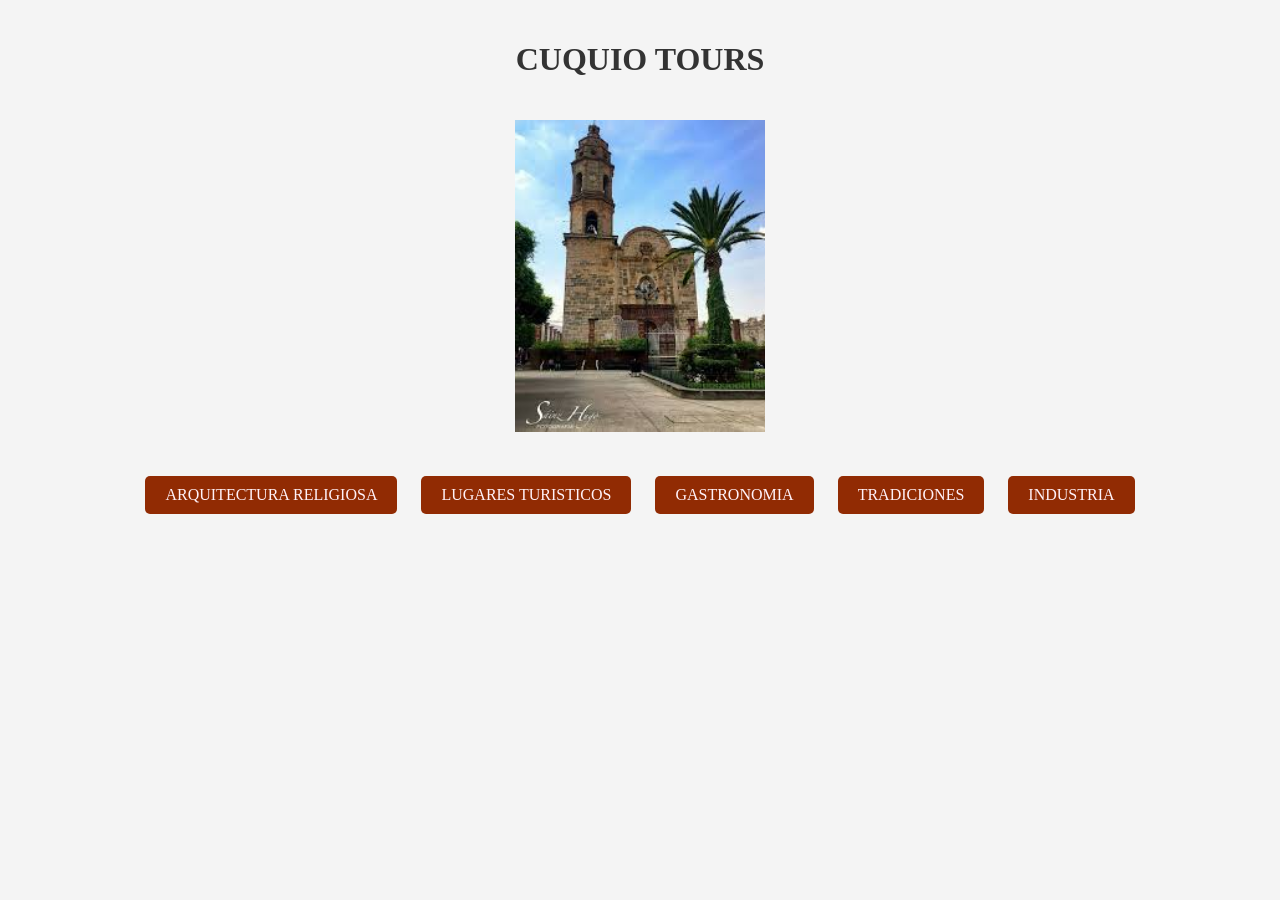
<file: Index.html>
<!DOCTYPE html>
<html lang="en">
<head>
    <meta charset="UTF-8">
    <meta name="viewport" content="width=device-width, initial-scale=1.0">
    <link rel="stylesheet" href="style.css">
    <title>Document</title>
</head>
<body>
    <div class="container">
        <h1>CUQUIO TOURS</h1>
        <img src="imgCuquio.jpg" alt="Imagen Principal" class="main-image">
        <div class="button-container">
            <a href="ARQUITECTURA RELIGIOSA.html" class="button">ARQUITECTURA RELIGIOSA</a>
            <a href="Lugares Turisticos.html" class="button">LUGARES TURISTICOS</a>
            <a href="Gastronomia.html" class="button">GASTRONOMIA</a>
            <a href="Tradiciones.html" class="button">TRADICIONES</a>
            <a href="Industria.html" class="button">INDUSTRIA</a>
        </div>
    </div> 
</body>
</html>
</file>
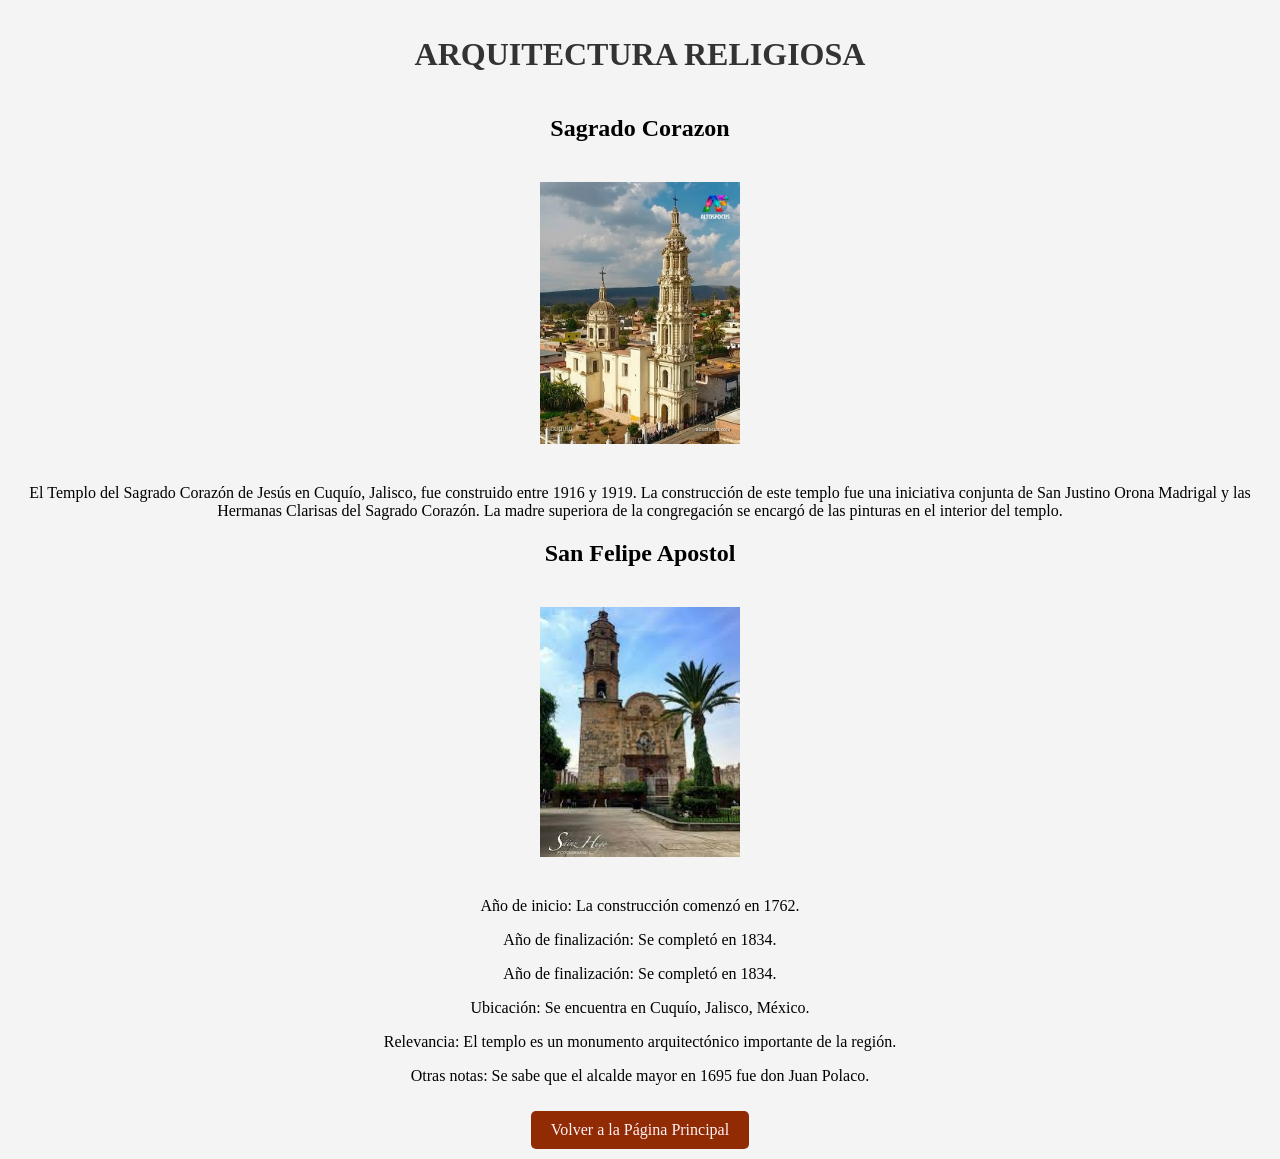
<file: ARQUITECTURA RELIGIOSA.html>
<!DOCTYPE html>
<html lang="en">
<head>
    <meta charset="UTF-8">
    <meta name="viewport" content="width=device-width, initial-scale=1.0">
    <link rel="Index" href="Index.html">
    <link rel="stylesheet" href="tradiciones.css">
    <title>Document</title>
</head>
<body>
    <div class="container">
        <h1>ARQUITECTURA RELIGIOSA</h1>
        <div id="sagrado">
            <h2>Sagrado Corazon</h2>
        <img src="sagradocorazon.jpg" alt="Imagen Página 1" class="main-image">
        <p> El Templo del Sagrado Corazón de Jesús en Cuquío, Jalisco, 
            fue construido entre 1916 y 1919.
             La construcción de este templo fue una iniciativa  conjunta de
             San Justino Orona Madrigal
             y las Hermanas Clarisas del Sagrado Corazón. 
             La madre superiora de la congregación se encargó de las 
             pinturas en el interior del templo. </p>
        <div id="cuquio">
            <h2>San Felipe Apostol</h2>
        <img src="imgCuquio.jpg" alt="Imagen Página 1" class="main-image">
            <p>  Año de inicio: La construcción comenzó en 1762.</p>   
       <p> Año de finalización: Se completó en 1834.</p>
           <p> Año de finalización: Se completó en 1834.</p>
           <p> Ubicación: Se encuentra en Cuquío, Jalisco, México.</p>
           <p> Relevancia: El templo es un monumento arquitectónico importante de la región.</p>
           <p> Otras notas: Se sabe que el alcalde mayor en 1695 fue don Juan Polaco.</p> 
        <a href="Index.html" class="button">Volver a la Página Principal</a>
    </div>
</body>
</html>
</file>
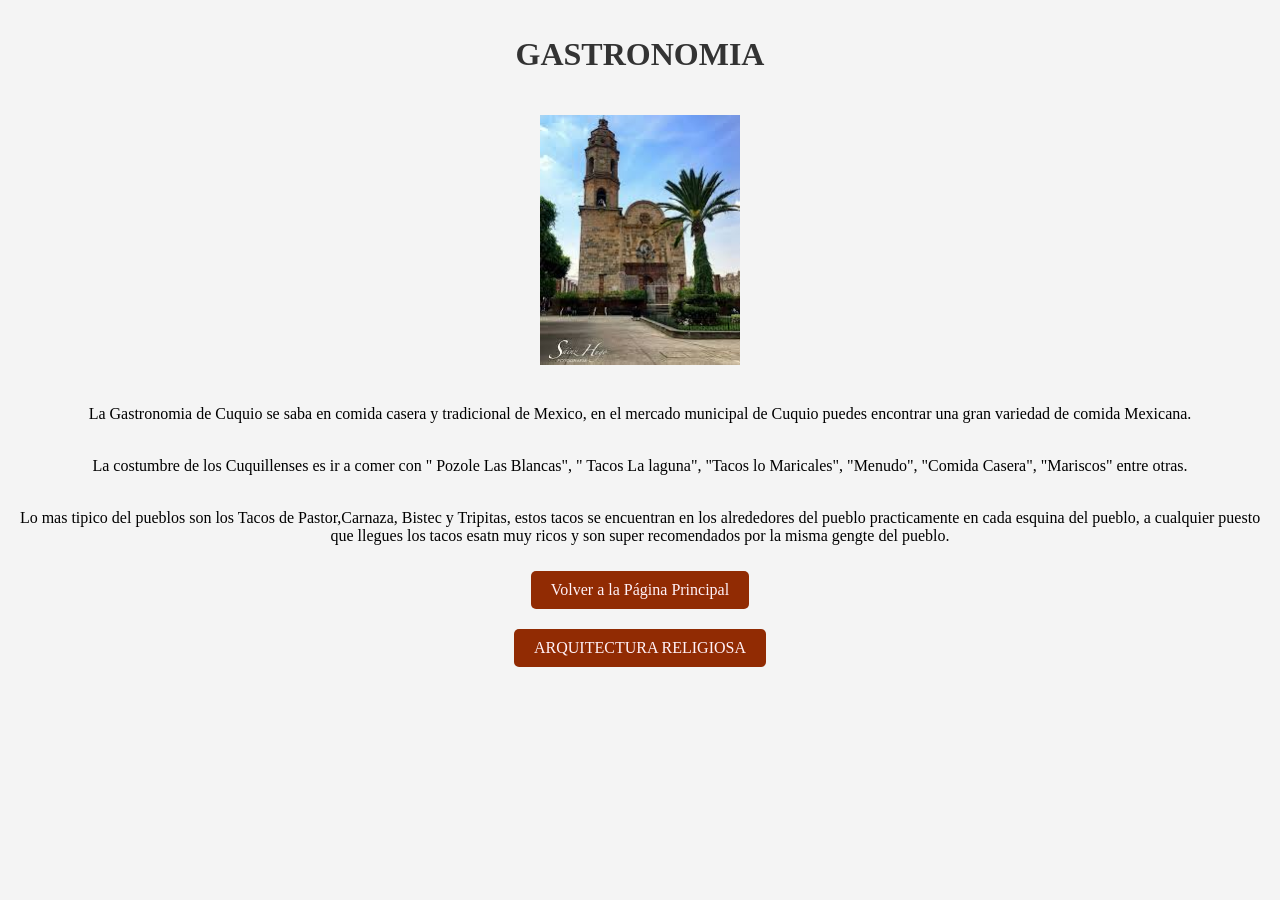
<file: GASTRONOMIA.html>
<!DOCTYPE html>
<html lang="en">
<head>
    <meta charset="UTF-8">
    <meta name="viewport" content="width=device-width, initial-scale=1.0">
    <link rel="Index" href="Index.html">
    <link rel="stylesheet" href="tradiciones.css">
    <title>Document</title>
</head>
<body>
    <div class="container">
        <h1>GASTRONOMIA</h1>
        <img src="imgCuquio.jpg" alt="Imagen Página 1" class="main-image">
        <br>
        <p> La Gastronomia de Cuquio se saba en comida casera y tradicional de Mexico, en el 
            mercado municipal de Cuquio puedes encontrar una gran variedad de comida Mexicana.
        </p>
        <p>
        </br>
            La costumbre de los Cuquillenses es ir a comer con " Pozole Las Blancas", " Tacos La laguna",
            "Tacos lo Maricales", "Menudo", "Comida Casera", "Mariscos" entre otras.
            </p>
            <p>
            <br>
            Lo mas tipico del pueblos son los Tacos de Pastor,Carnaza, Bistec y Tripitas, estos tacos se 
            encuentran en los alrededores del pueblo practicamente en cada esquina del pueblo, a cualquier 
            puesto que llegues los tacos esatn muy ricos y son super recomendados por la misma gengte del pueblo.
            </br>
            </p>


        </p>
        <a href="Index.html" class="button">Volver a la Página Principal</a>
        <div>
            <a href="ARQUITECTURA RELIGIOSA.html" class="button">ARQUITECTURA RELIGIOSA</a>
        </div>
      
    </div>
</body>
</html>
</file>
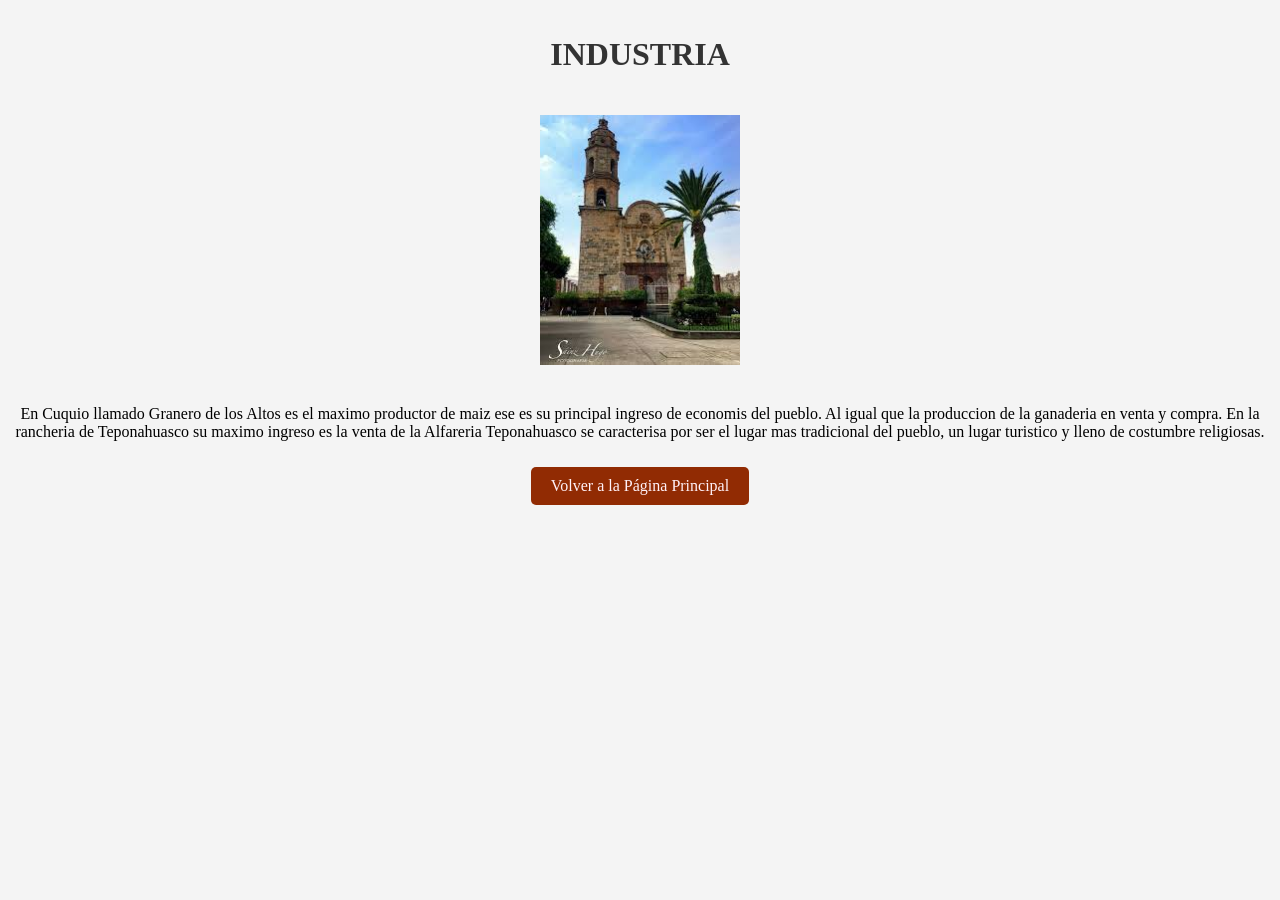
<file: INDUSTRIA.html>
<!DOCTYPE html>
<html lang="en">
<head>
    <meta charset="UTF-8">
    <meta name="viewport" content="width=device-width, initial-scale=1.0">
    <link rel="Index" href="Index.html">
    <link rel="stylesheet" href="tradiciones.css">
    <title>Document</title>
</head>
<body>
    <div class="container">
        <h1>INDUSTRIA</h1>
        <img src="imgCuquio.jpg" alt="Imagen Página 1" class="main-image">
        <p>En Cuquio llamado Granero de los Altos es el maximo productor de maiz 
            ese es su principal ingreso de economis del pueblo.
            Al igual que la produccion de la ganaderia en venta y compra.
            En la rancheria de Teponahuasco su maximo ingreso es la venta de la Alfareria
            Teponahuasco se caracterisa por ser el lugar mas tradicional del pueblo, un lugar
            turistico y lleno de costumbre religiosas.

            
        </p>
        <a href="Index.html" class="button">Volver a la Página Principal</a>
    </div>
</body>
</html>
</file>
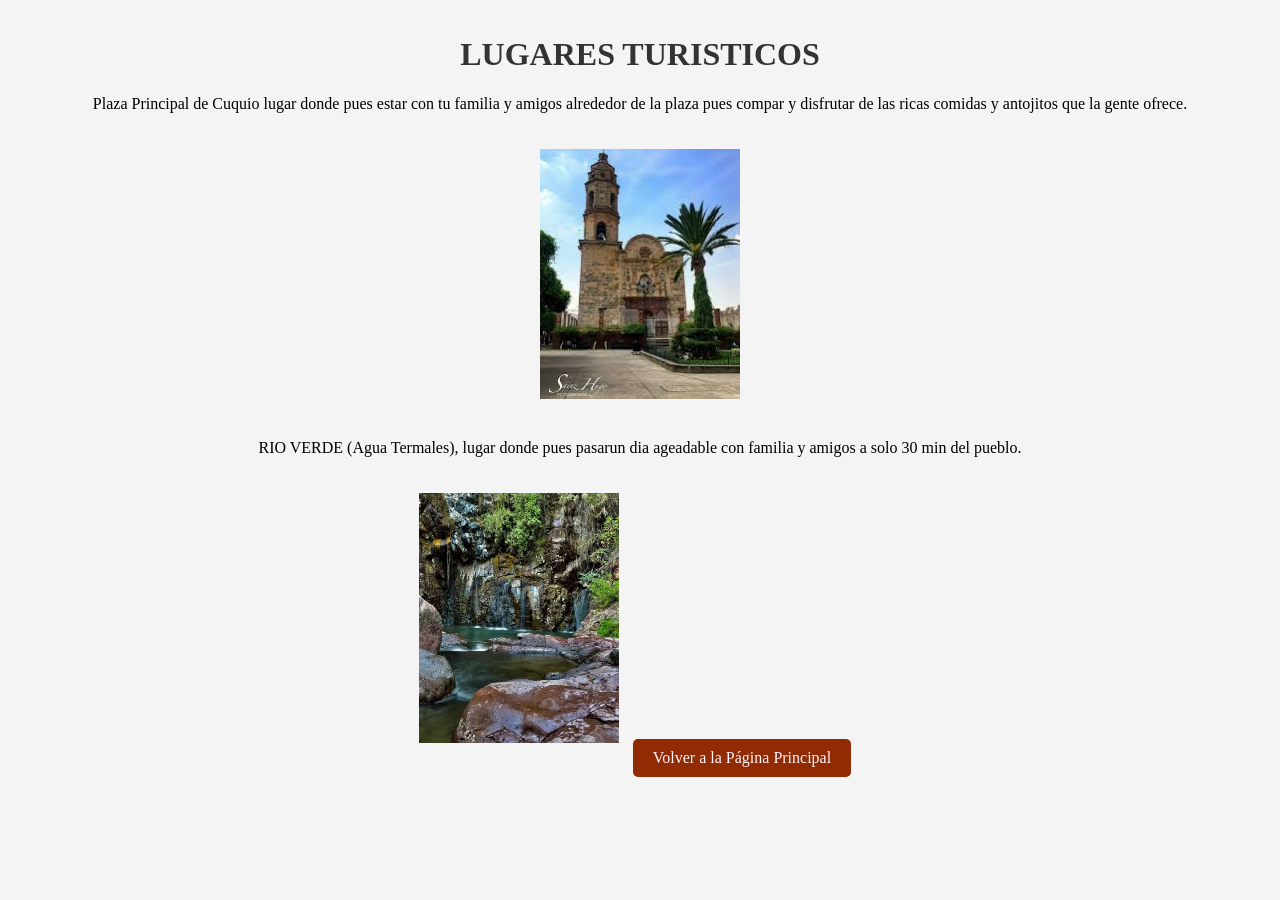
<file: LUGARES TURISTICOS.html>
<!DOCTYPE html>
<html lang="en">
<head>
    <meta charset="UTF-8">
    <meta name="viewport" content="width=device-width, initial-scale=1.0">
    <link rel="Index" href="Index.html">
    <link rel="stylesheet" href="tradiciones.css">
    <title>Document</title>
</head>
<body>
    <div class="container">
        <h1>LUGARES TURISTICOS</h1>
        
        <p>Plaza Principal de Cuquio lugar donde pues estar con tu familia y amigos
            alrededor de la plaza pues compar y disfrutar de las ricas
            comidas y antojitos que la gente ofrece.</p>
        
        <img src="imgCuquio.jpg" alt="Imagen Página 2" class="main-image">
        
        <p>RIO VERDE (Agua Termales), lugar donde pues pasarun dia ageadable
            con familia y amigos a solo 30 min del pueblo.</p>
            <img src="rio.jpg" alt="Imagen Página 2" class="main-image">
        
        <a href="Index.html" class="button">Volver a la Página Principal</a>
    </div>
</body>
</html>
</file>
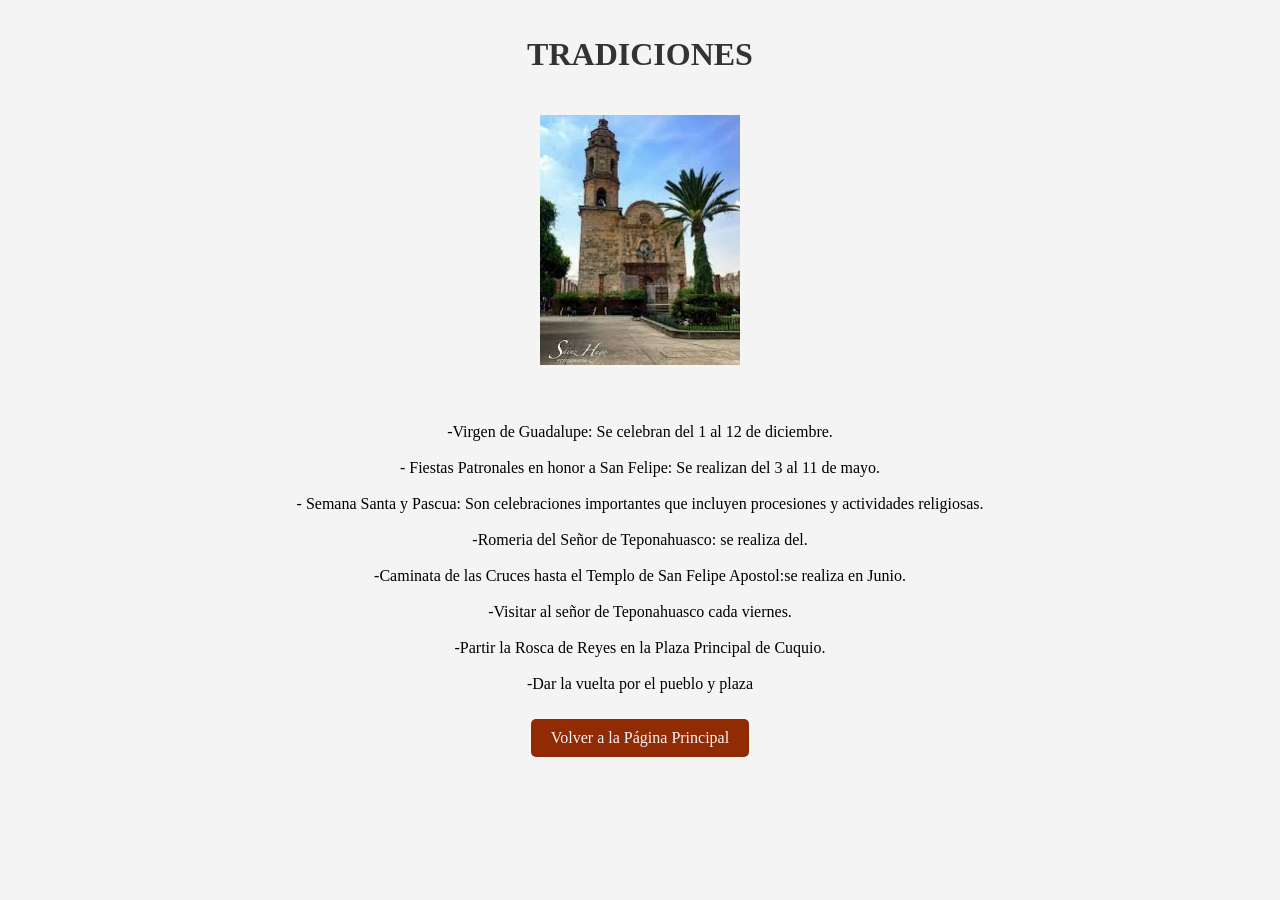
<file: TRADICIONES.html>
<!DOCTYPE html>
<html lang="en">
<head>
    <meta charset="UTF-8">
    <meta name="viewport" content="width=device-width, initial-scale=1.0">
    <link rel="Index" href="Index.html">
    <link rel="stylesheet" href="tradiciones.css">
    <title>Document</title>
</head>
<body>
    <div class="container">
        <h1>TRADICIONES</h1>
        <img src="imgCuquio.jpg" alt="Imagen Página 1" class="main-image">
        <p> 
            <br>-Virgen de Guadalupe: Se celebran del 1 al 12 de diciembre. 
        </br>
        <br>
           - Fiestas Patronales en honor a San Felipe: Se realizan del 3 al 11 de mayo. 
    </br>
    <br>
           - Semana Santa y Pascua: Son celebraciones importantes que incluyen procesiones y actividades religiosas.
</br>
<br>
            -Romeria del Señor de Teponahuasco: se realiza del.
</br>
<br>
            -Caminata de las Cruces hasta el Templo de San Felipe Apostol:se realiza en Junio.
</br>
    <br>
            -Visitar al señor de Teponahuasco cada viernes.
</br>
    <br>
            -Partir la Rosca de Reyes en la Plaza Principal de Cuquio.
</br>
</br>
            -Dar la vuelta por el pueblo y plaza
</br>

            
        </p>
        <a href="Index.html" class="button">Volver a la Página Principal</a>
    </div>
</body>
</html>
</file>
<file: style.css>
body {
    font-family: 'Times New Roman', Times, serif;
    background-color: #f4f4f4;
    margin: 0;
    padding: 0;
}

.container {
    text-align: center;
    padding: 20px;
}

h1 {
    color: #333;
}

.main-image {
    width: 50%;
    max-width: 250px;
    height: auto;
    margin: 20px 0;
}

.button-container {
    margin-top: 10px;
}

.button {
    display: inline-block;
    padding: 10px 20px;
    margin: 10px;
    background-color: #912b03;
    color: rgb(255, 241, 248);
    text-decoration: none;
    border-radius: 5px;
    transition: background-color 0.3s;
}

.button:hover {
    background-color: #f5b090;
}
</file>
<file: tradiciones.css>
body {
    font-family: Cambria, Cochin, Georgia, Times, 'Times New Roman', serif;
    background-color: #f4f4f4;
    margin: 0;
    padding: 0;
}



.container {
    text-align: center;
    padding: 15px;
}

#sagrado{
width: 200;
height: auto;
margin: auto;
float: left;
}

#cuquio{
    width: 200;
    height: auto;
    margin: auto;
    float: center;
}



h1 {
    color: #333;
}

.main-image {
    width: 50%;
    max-width: 200px;
    height: auto;
    margin: 20px 0;
    float: center;
}

.button-container {
    margin-top: 10px;
}

.button {
    display: inline-block;
    padding: 10px 20px;
    margin: 10px;
    background-color: #912b03;
    color: rgb(255, 241, 248);
    text-decoration: none;
    border-radius: 5px;
    transition: background-color 0.3s;
}

.button:hover {
    background-color: #f5b090;
}
</file>
